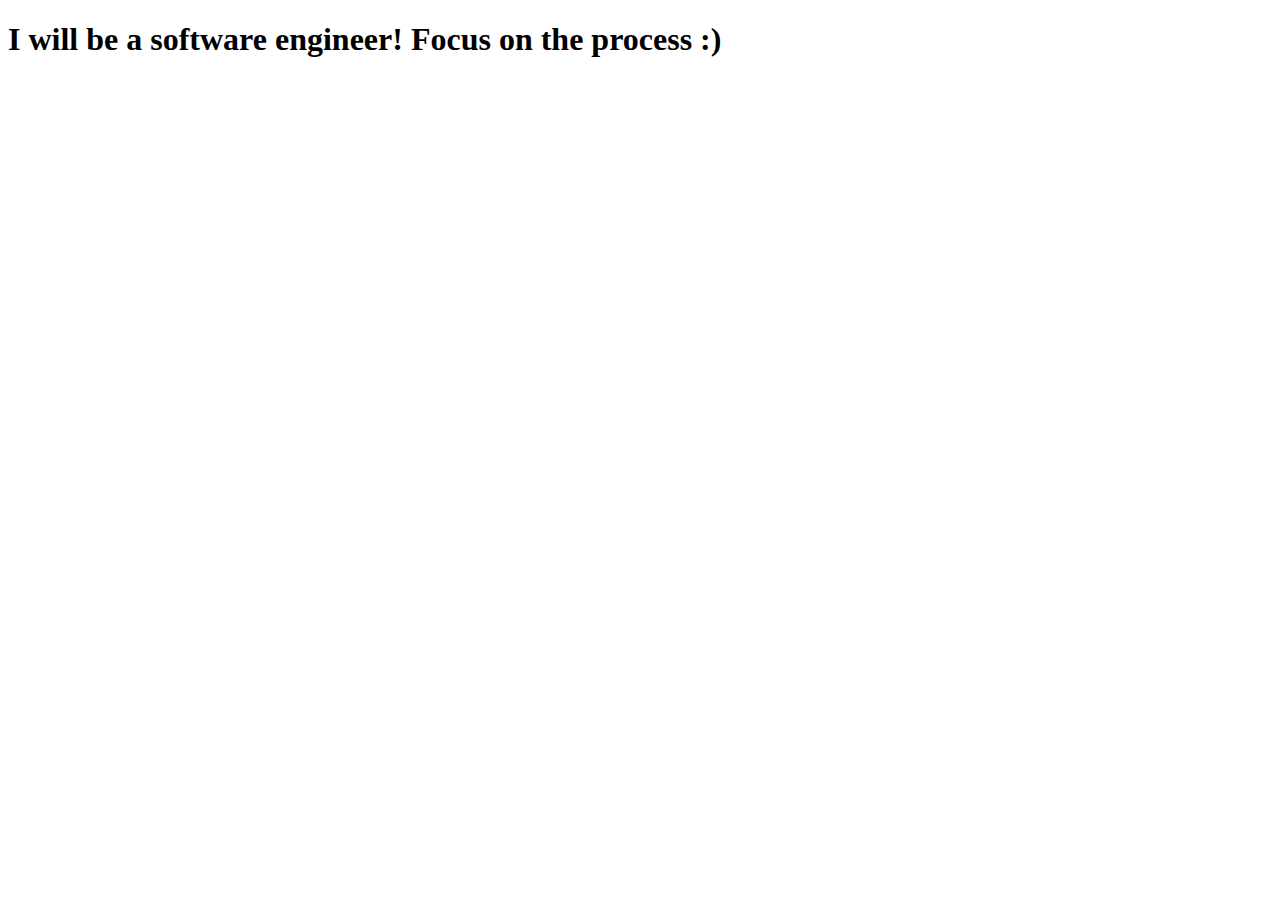
<file: site/index.html>
<!DOCTYPE html>
<html lang="en">
<head>
    <meta charset="UTF-8">
    <meta name="viewport" content="width=device-width, initial-scale=1.0">
    <title>hello coursera!</title>
</head>
<body>
    <h1>I will be a software engineer! Focus on the process :) </h1> 
</body>
</html>
</file>
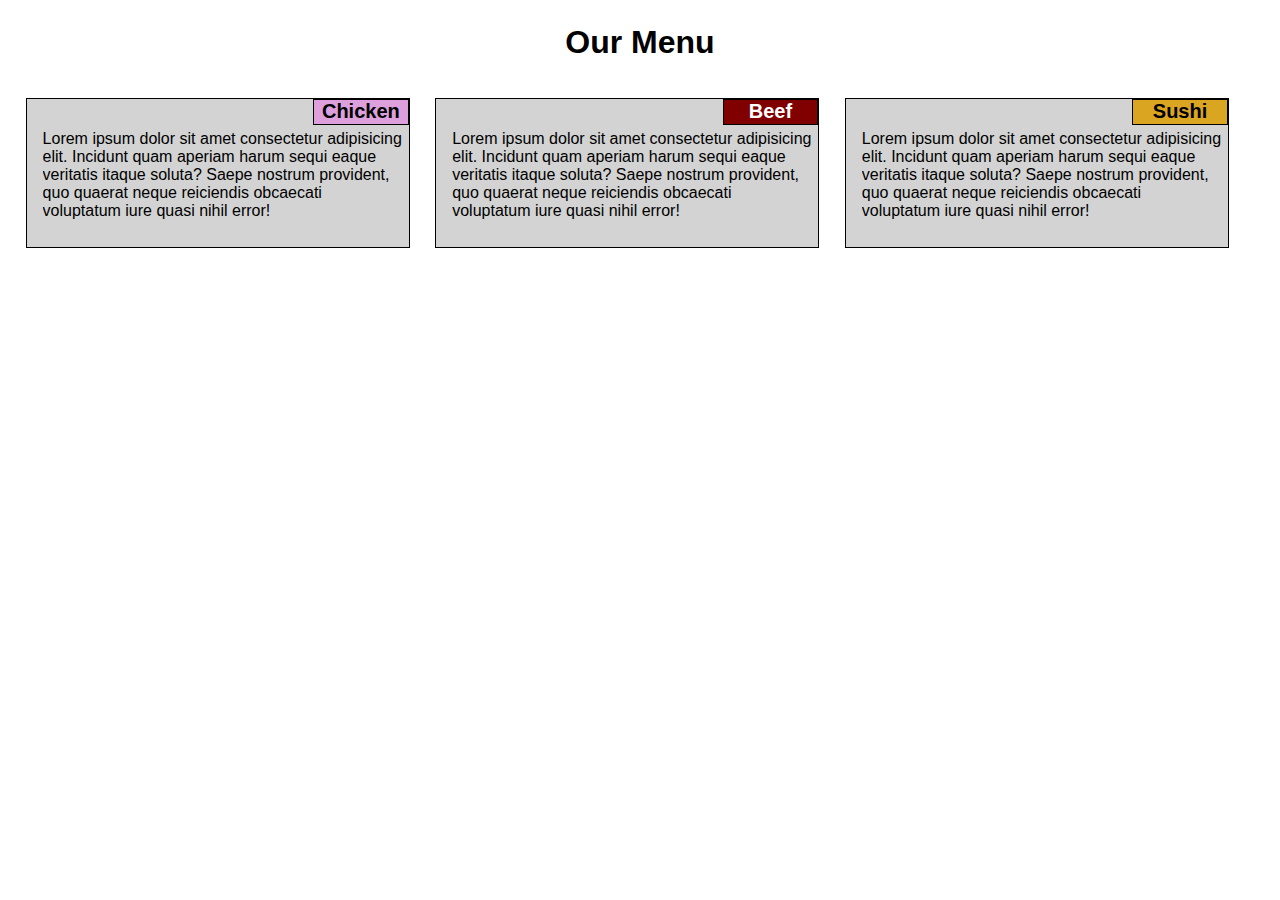
<file: site/module2_solution/index.html>
<!DOCTYPE html>
<html lang="en">
<head>
    <meta charset="UTF-8">
    <meta name="viewport" content="width=device-width, initial-scale=1.0">
    <title>Module 2</title>
    <link rel="stylesheet" href="css/styles.css"> 
</head>
<body>
    <h1>Our Menu</h1> 
    
    <div class="row">
        
        <div class="col-lg-4 col-md-6" id="container" style="margin-left: 2%;">
            <p  id="p1">Lorem ipsum dolor sit amet consectetur adipisicing elit. 
                Incidunt quam aperiam harum sequi eaque veritatis itaque soluta? 
                Saepe nostrum provident, quo quaerat neque 
                reiciendis obcaecati voluptatum iure quasi nihil error!</p>
            <p  class="chicken" id="p2" >Chicken</p>
        </div>


        <div class="col-lg-4 col-md-6" id="container">
            <p  id="p1">Lorem ipsum dolor sit amet consectetur adipisicing elit. 
                Incidunt quam aperiam harum sequi eaque veritatis itaque soluta? 
                Saepe nostrum provident, quo quaerat neque 
                reiciendis obcaecati voluptatum iure quasi nihil error!</p>
            <p  id="p2" class="beef">Beef</p>
        </div>

        <div class="col-lg-4 col-md-12" id="container">
            <p  id="p1">Lorem ipsum dolor sit amet consectetur adipisicing elit. 
                Incidunt quam aperiam harum sequi eaque veritatis itaque soluta? 
                Saepe nostrum provident, quo quaerat neque 
                reiciendis obcaecati voluptatum iure quasi nihil error!</p>
            <p  id="p2" class="sushi">Sushi</p>
        </div>
    </div>
        
    </div>

        
</body>
</html>
</file>
<file: site/module2_solution/css/styles.css>
* {
    box-sizing: border-box;
    margin: 0;
    padding: 0; 
}

body {
    background-color: white;
    font-size: 100%;
    margin: 0;
    padding: 0; 
    font-family: 'Lucida Sans', 'Lucida Sans Regular', 'Lucida Grande', 'Lucida Sans Unicode', Geneva, Verdana, sans-serif;
    font-size: medium;
}

h1 {
    margin: .75em;
    text-align: center;

}


div#container {
    background-color: lightgrey; 
    position: relative; 
    height: 150px;
    margin: 1%; 
    border: 1px solid black;
    padding: 1px;
    /* display: inline-block; */

    
}

#p1{
    position: relative;
    overflow: auto; 
    top: 30px;
    left: 15px;
    width: 95%; 
    height: 80%;
}

#p2{
    position: absolute;
    right: 0px; 
    top: 0px;
    overflow: auto;
    font-size: 1.25em;
    /* width: 80px;  */
    width: 25%; 
    height: 18%;
    text-align: center;
    border: 1px solid black;
    font-weight: bold;
}

.chicken {
    background-color: plum;
     margin-left:2%;
}

.beef {
    background-color:maroon; 
    color:white;
    margin-left: 2%;

}

.sushi {
    background-color: goldenrod;
    margin-left:2%;
}



/*Simple responsive framework*/
.row {
    width: 100%;
}

/*Large Devices Only*/
@media (min-width: 992px) {
    .col-lg-1, .col-lg-2, .col-lg-3, .col-lg-4, .col-lg-5, .col-lg-6, .col-lg-7, .col-lg-8,
    .col-lg-9, .col-lg-10, .col-lg-11, .col-lg-12 {
        float: left;
        border: 1px solid black;
        margin: 50%;
        
        
    }
    .col-lg-1 {
        width: 8.33%;
    }
    .col-lg-2 {
        width: 16.66%;
    }
    .col-lg-3 {
        width: 25%;
    }
    .col-lg-4 {
        width: 30%;
    }
    .col-lg-5 {
        width: 41.66%;
    }
    .col-lg-6 {
        width: 50%;
    }
    .col-lg-7 {
        width: 58.33%;
    }
    .col-lg-8 {
        width: 66.66%;
    }
    .col-lg-9 {
        width: 74.99%;
    }
    .col-lg-10 {
        width: 83.33%;
    }
    .col-lg-11 {
        width: 91.66%;
    }
    .col-lg-12 {
        width: 100%;
    }
}

/*Medium Devices Only*/
@media (min-width: 768px) and (max-width: 991px) {
    .col-md-1, .col-md-2, .col-md-3, .col-md-4, .col-md-5, .col-md-6, .col-md-7, .col-md-8,
    .col-md-9, .col-md-10, .col-md-11, .col-md-12 {
        float: left;
        border: 1px solid black;
    }
    .col-md-1 {
        width: 8.33%;
    }
    .col-md-2 {
        width: 16.66%;
    }
    .col-md-3 {
        width: 25%;
    }
    .col-md-4 {
        width: 33%;
    }
    .col-md-5 {
        width: 41.66%;
    }
    .col-md-6 {
        width: 45%;
    }
    .col-md-7 {
        width: 58.33%;
    }
    .col-md-8 {
        width: 66.66%;
    }
    .col-md-9 {
        width: 74.99%;
    }
    .col-md-10 {
        width: 83.33%;
    }
    .col-md-11 {
        width: 91.66%;
    }
    .col-md-12 {
        width: 92%;
        margin-right: 10%; 
        margin-left: 10%;
    }
}
</file>
